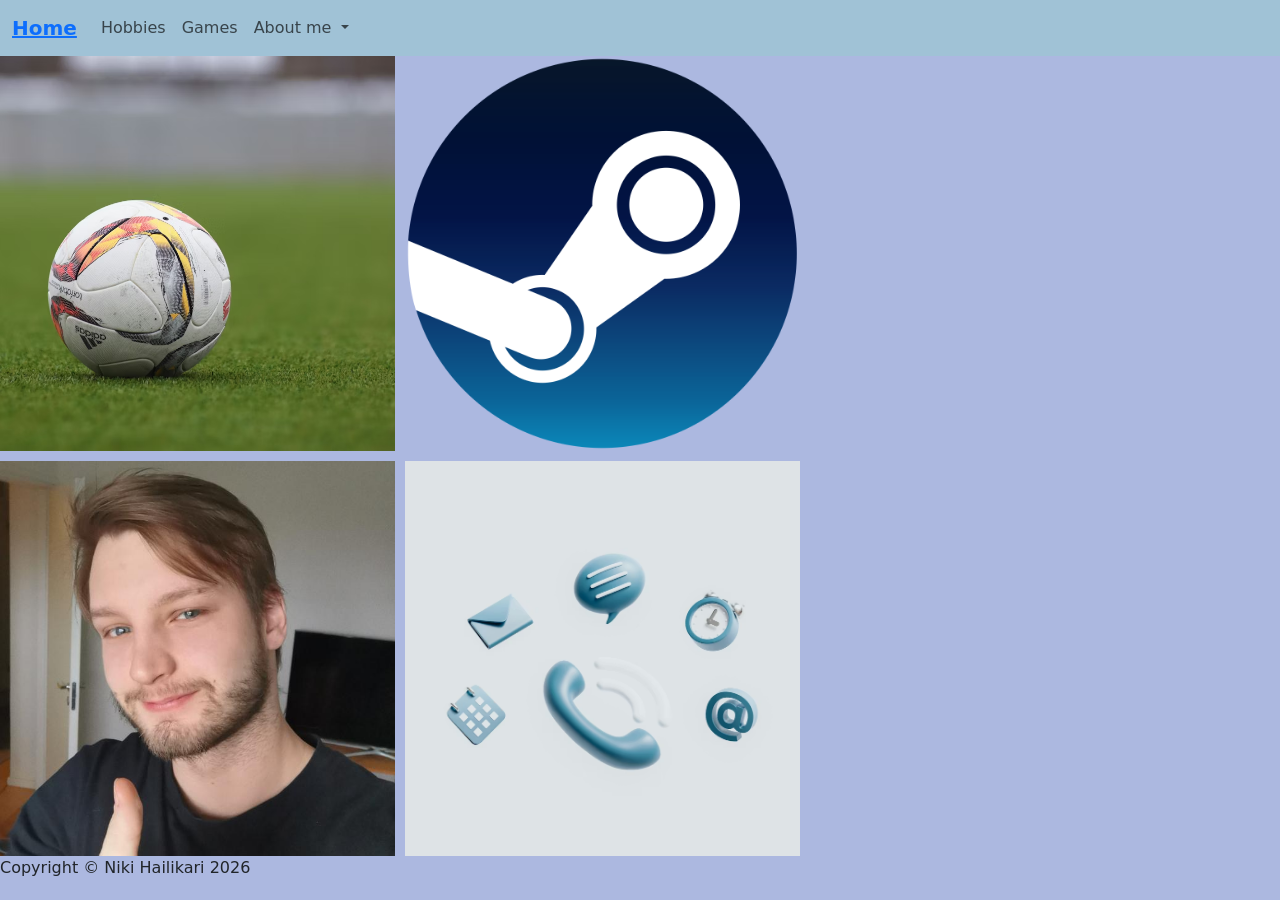
<file: WS07_Project/index.html>
<!DOCTYPE html>
<html lang="en">
  
<head>
    <meta charset="utf-8">
    <meta name="viewport" content="width=device-width, initial-scale=1">
    <title>Nikin elämää</title>
    <link href="https://cdn.jsdelivr.net/npm/bootstrap@5.3.8/dist/css/bootstrap.min.css" rel="stylesheet" integrity="sha384-sRIl4kxILFvY47J16cr9ZwB07vP4J8+LH7qKQnuqkuIAvNWLzeN8tE5YBujZqJLB" crossorigin="anonymous">
    <link rel="stylesheet" href="./styles.css">
    <script src="https://cdn.jsdelivr.net/npm/bootstrap@5.3.8/dist/js/bootstrap.bundle.min.js"></script>
</head>
  
<body>
  <header>
    <!-- Navbar -->
    <nav class="navbar navbar-expand-lg bg-body-tertiary">  
      <div class="container-fluid">

        <a class="navbar-brand active" aria-current="page" href="./index.html">Home</a>
<button class="navbar-toggler" type="button" data-bs-toggle="collapse" data-bs-target="#navbarSupportedContent" aria-controls="navbarSupportedContent" aria-expanded="false" aria-label="Toggle navigation">
  <span class="navbar-toggler-icon"></span>
</button>

        <div class="collapse navbar-collapse" id="navbarSupportedContent">
          <ul class="navbar-nav me-auto mb-2 mb-lg-0">
            <li class="nav-item">
              <a class="nav-link" href="./hobbies.html">Hobbies</a>
            </li>

            <li class="nav-item">
              <a class="nav-link" href="./games.html">Games</a>
            </li>

            <!-- Dropdown menu -->
            <li class="nav-item dropdown">
              <a class="nav-link dropdown-toggle" href="./aboutme.html" role="button" data-bs-toggle="dropdown" aria-expanded="true">
                About me
              </a>

              <ul class="dropdown-menu">
                <li><a class="dropdown-item" href="./contact.html">Contact</a></li>
                <li><a class="dropdown-item" href="./feedback.html">Feedback</a></li>
                <li><hr class="dropdown-divider"></li>
                </ul>
            
              </li>
          </ul>
        </div>
      </div>
    </nav>
  </header>

  
  <!-- Main content -->
  <main class="grid-container">
  <div class="grid-item"><a href="./hobbies.html"><img src="./images/Hobbies.jpg" alt="Jalkapallo"></a></div>
  <div class="grid-item"><a href="./games.html"><img src="./images/Steam_icon_logo.svg.png" alt="Steam logo"></a></div>
  <div class="grid-item"><a href="./aboutme.html"><img src="./images/Profiilikuva.jpg" alt="Profiilikuva"></a></div>
  <div class="grid-item"><a href="./contact.html"><img src="./images/contact.jpg" alt="Contact"></a></div> 
</main>

  <!-- Footer -->
  <footer>
    <p>Copyright &copy; Niki Hailikari 2026</p>
  </footer>
</body>
</html>
</file>
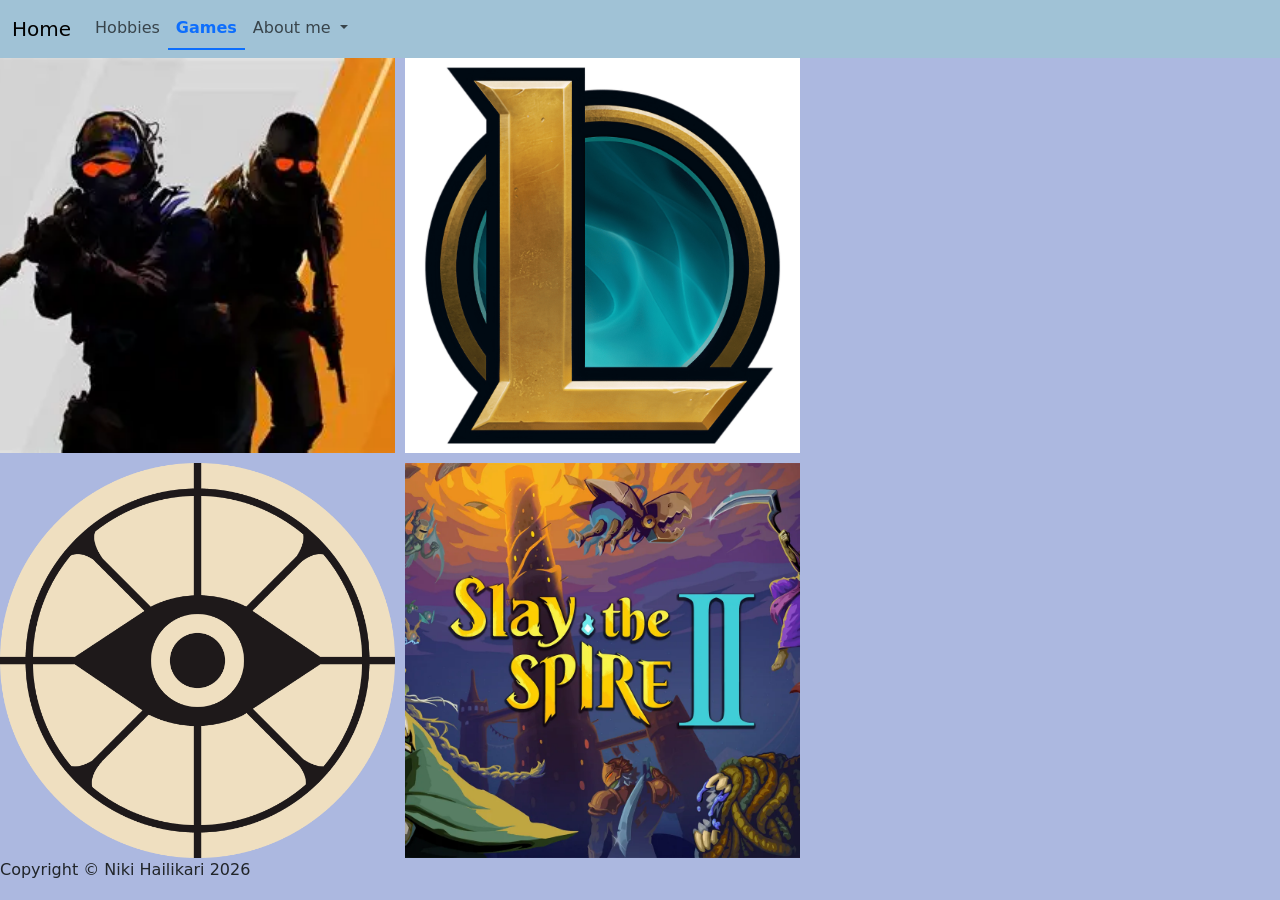
<file: WS07_Project/games.html>
<!DOCTYPE html>
<html lang="en">
  
<head>
    <meta charset="utf-8">
    <meta name="viewport" content="width=device-width, initial-scale=1">
    <title>Nikin elämää</title>
    <link href="https://cdn.jsdelivr.net/npm/bootstrap@5.3.8/dist/css/bootstrap.min.css" rel="stylesheet" integrity="sha384-sRIl4kxILFvY47J16cr9ZwB07vP4J8+LH7qKQnuqkuIAvNWLzeN8tE5YBujZqJLB" crossorigin="anonymous">
    <link rel="stylesheet" href="styles.css">
     <script src="https://cdn.jsdelivr.net/npm/bootstrap@5.3.8/dist/js/bootstrap.bundle.min.js"></script>
</head>
  
<body>
  <!-- Header -->
  <header>
    <nav class="navbar navbar-expand-lg bg-body-tertiary">  
      <div class="container-fluid">

        <a class="navbar-brand" href="./index.html">Home</a>
        <button class="navbar-toggler" type="button" data-bs-toggle="collapse" data-bs-target="#navbarSupportedContent" aria-controls="navbarSupportedContent" aria-expanded="false" aria-label="Toggle navigation">
          <span class="navbar-toggler-icon"></span>
        </button>

        <div class="collapse navbar-collapse" id="navbarSupportedContent">
          <ul class="navbar-nav me-auto mb-2 mb-lg-0">
            <li class="nav-item">
              <a class="nav-link" href="./hobbies.html">Hobbies</a>
            </li>

            <li class="nav-item">
              <a class="nav-link active" aria-current="page" href="./games.html">Games</a>
            </li>

            <!-- Dropdown menu -->
            <li class="nav-item dropdown">
              <a class="nav-link dropdown-toggle" href="./aboutme.html" role="button" data-bs-toggle="dropdown" aria-expanded="true">
                About me
              </a>

              <ul class="dropdown-menu">
                <li><a class="dropdown-item" href="./contact.html">Contact</a></li>
                <li><a class="dropdown-item" href="./feedback.html">Feedback</a></li>
                <li><hr class="dropdown-divider"></li>
              </ul>
            </li>
          </ul>
        </div>
      </div>
    </nav>
  </header>

    <!-- Main content -->
    <main>
      <div class="grid-container">
        <div class="grid-item"><a href="https://www.counter-strike.net/cs2" target="_blank"><img src="./images/CS2.webp" alt="Counter-Strike 2"></a></div>
        <div class="grid-item"><a href="https://www.leagueoflegends.com/en-gb/" target="_blank"><img src="./images/League_logo.jpg" alt="League of Legends logo"></a></div>
        <div class="grid-item"><a href="https://store.steampowered.com/app/1422450/Deadlock" target="_blank"><img src="./images/Deadlock_logo.png" alt="Deadlock logo"></a></div>
        <div class="grid-item"><a href="https://www.megacrit.com/" target="_blank"><img src="./images/Slay_the_spire_2_logo.webp" alt="Slay the Spire 2 logo"></a></div>
      </div>
    </main>

  <!-- Footer -->
  <footer>
    <p>Copyright &copy; Niki Hailikari 2026</p>
  </footer>

</body>
</html>
</file>
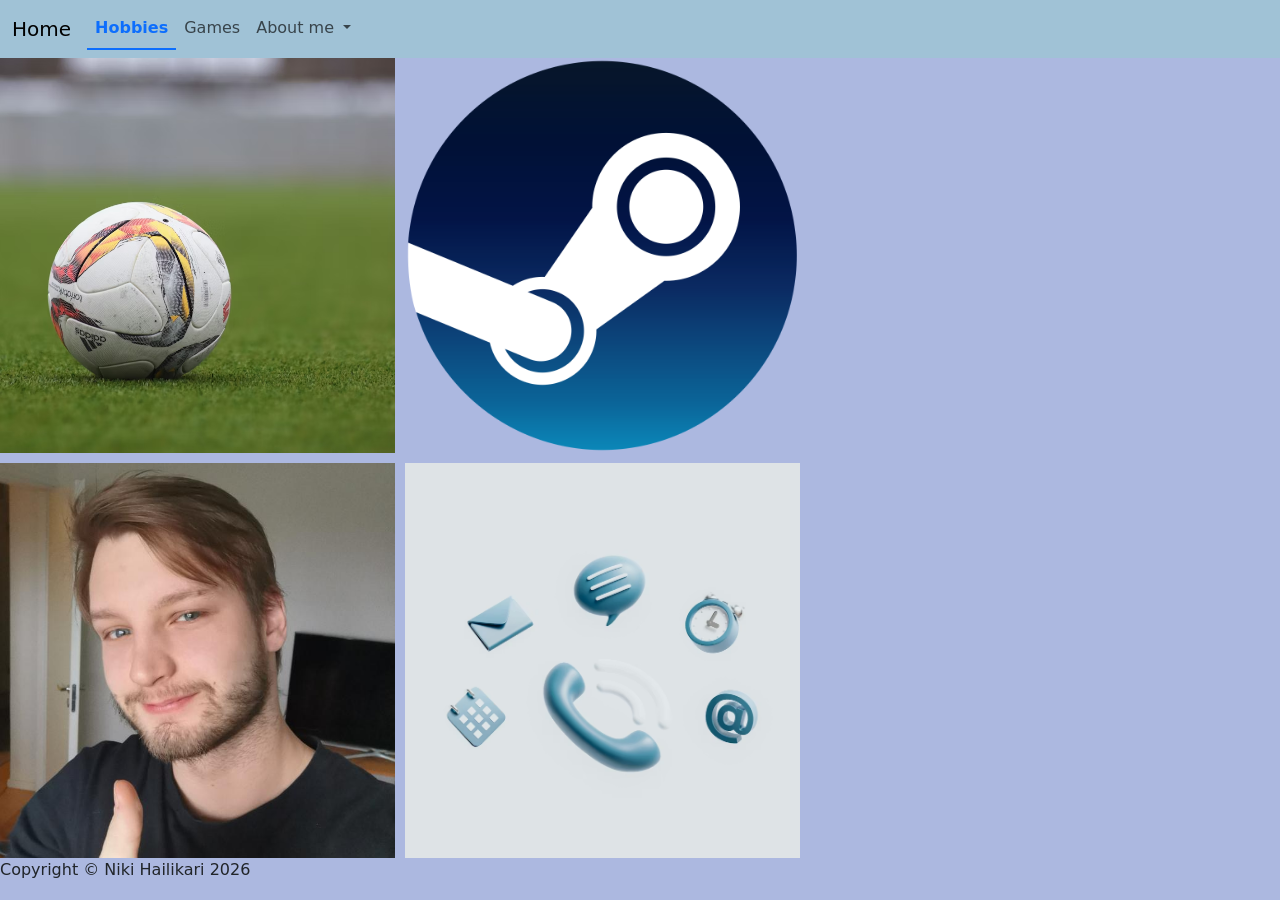
<file: WS07_Project/hobbies.html>
<!DOCTYPE html>
<html lang="en">
  
<head>
    <meta charset="utf-8">
    <meta name="viewport" content="width=device-width, initial-scale=1">
    <title>Nikin elämää</title>
    <link href="https://cdn.jsdelivr.net/npm/bootstrap@5.3.8/dist/css/bootstrap.min.css" rel="stylesheet" integrity="sha384-sRIl4kxILFvY47J16cr9ZwB07vP4J8+LH7qKQnuqkuIAvNWLzeN8tE5YBujZqJLB" crossorigin="anonymous">
    <link rel="stylesheet" href="./styles.css">
    <script src="https://cdn.jsdelivr.net/npm/bootstrap@5.3.8/dist/js/bootstrap.bundle.min.js"></script>
</head>
  
<body>
  <header>
    <!-- Navbar -->
    <nav class="navbar navbar-expand-lg bg-body-tertiary">  
      <div class="container-fluid">

        <a class="navbar-brand" href="./index.html">Home</a>
<button class="navbar-toggler" type="button" data-bs-toggle="collapse" data-bs-target="#navbarSupportedContent" aria-controls="navbarSupportedContent" aria-expanded="false" aria-label="Toggle navigation">
  <span class="navbar-toggler-icon"></span>
</button>

        <div class="collapse navbar-collapse" id="navbarSupportedContent">
          <ul class="navbar-nav me-auto mb-2 mb-lg-0">
            <li class="nav-item">
              <a class="nav-link active" aria-current="page" href="./hobbies.html">Hobbies</a>
            </li>

            <li class="nav-item">
              <a class="nav-link" href="./games.html">Games</a>
            </li>

            <!-- Dropdown menu -->
            <li class="nav-item dropdown">
              <a class="nav-link dropdown-toggle" href="./aboutme.html" role="button" data-bs-toggle="dropdown" aria-expanded="true">
                About me
              </a>

              <ul class="dropdown-menu">
                <li><a class="dropdown-item" href="./contact.html">Contact</a></li>
                <li><a class="dropdown-item" href="./feedback.html">Feedback</a></li>
                <li><hr class="dropdown-divider"></li>
                </ul>
            
              </li>
          </ul>
        </div>
      </div>
    </nav>
  </header>

  
  <!-- Main content -->
  <main class="grid-container">
  <div class="grid-item"><a href="./hobbies.html"><img src="./images/Hobbies.jpg" alt="Jalkapallo"></a></div>
  <div class="grid-item"><a href="./games.html"><img src="./images/Steam_icon_logo.svg.png" alt="Steam logo"></a></div>
  <div class="grid-item"><a href="./aboutme.html"><img src="./images/Profiilikuva.jpg" alt="Profiilikuva"></a></div>
  <div class="grid-item"><a href="./contact.html"><img src="./images/contact.jpg" alt="Contact"></a></div> 
</main>

  <!-- Footer -->
  <footer>
    <p>Copyright &copy; Niki Hailikari 2026</p>
  </footer>
</body>
</html>
</file>
<file: WS07_Project/styles.css>
:root {
  --primary-color: #349bb4;
  --secondary-color: #acb8e0;
  --text-color: #333333;
  --text-font: 'helvetica', sans-serif;
}
html, body {
  margin: 0;
  height: 100%;
  background-color: var(--secondary-color);
}
feedback, body  {
  margin: 0;
  height: 100%;
  padding: 0;
  background-color: var(--secondary-color);
}
html {
  font-family: var(--text-font);
  color: var(--text-color);
}

.grid-container {
  display: grid;
  grid-template-columns: repeat(2, 1fr);
  gap: 10px;
 max-width: 800px;
}

.grid-item {
    overflow: hidden;
    aspect-ratio: 1 / 1;
}

.grid-item a {
  display: block;
  width: 100%;
  height: 100%;
}

.grid-item img {
  width: 100%;
  height: 100%;
  object-fit: cover;     
  display: block;
}
@media (max-width: 600px) {
  .grid-container {
    grid-template-columns: repeat(2, 1fr);       
    grid-template-columns: repeat(2, 50vw); 
    height: auto;                    
  }

/* Navbar styles */

}
.navbar {
  background-color: #a0c2d6 !important;
}
.navbar .nav-link.active {
  color: #0d6efd !important;
  font-weight: bold;
  border-bottom: 2px solid #0d6efd;
}
.navbar-brand.active {
  color: #0d6efd !important;
  font-weight: bold;
  text-decoration: underline;
}

/* Form styles */

form {
  max-width: 500px;
  margin: auto;
  background: white;
  padding: 25px;
  border-radius: 10px;
  box-shadow: 0 0 10px rgba(0,0,0,0.1);
}

#formMessage {
  margin-top: 15px;
  font-weight: bold;
  font-size: 16px;
}

#formMessage.error {
  color: #dc3545;
}

#formMessage.success {
  color: #198754;
}

.was-validated .form-control:invalid,
.form-control.is-invalid {
  border-color: #dc3545;
}

.was-validated .form-control:valid,
.form-control.is-valid {
  border-color: #198754;
}

.was-validated .form-check-input:invalid,
.form-check-input.is-invalid {
  border-color: #dc3545;
}

.was-validated .form-check-input:valid,
.form-check-input.is-valid {
  border-color: #198754;
}

.invalid-feedback {
  color: #dc3545;
}

.valid-feedback {
  color: #198754;
}
</file>
